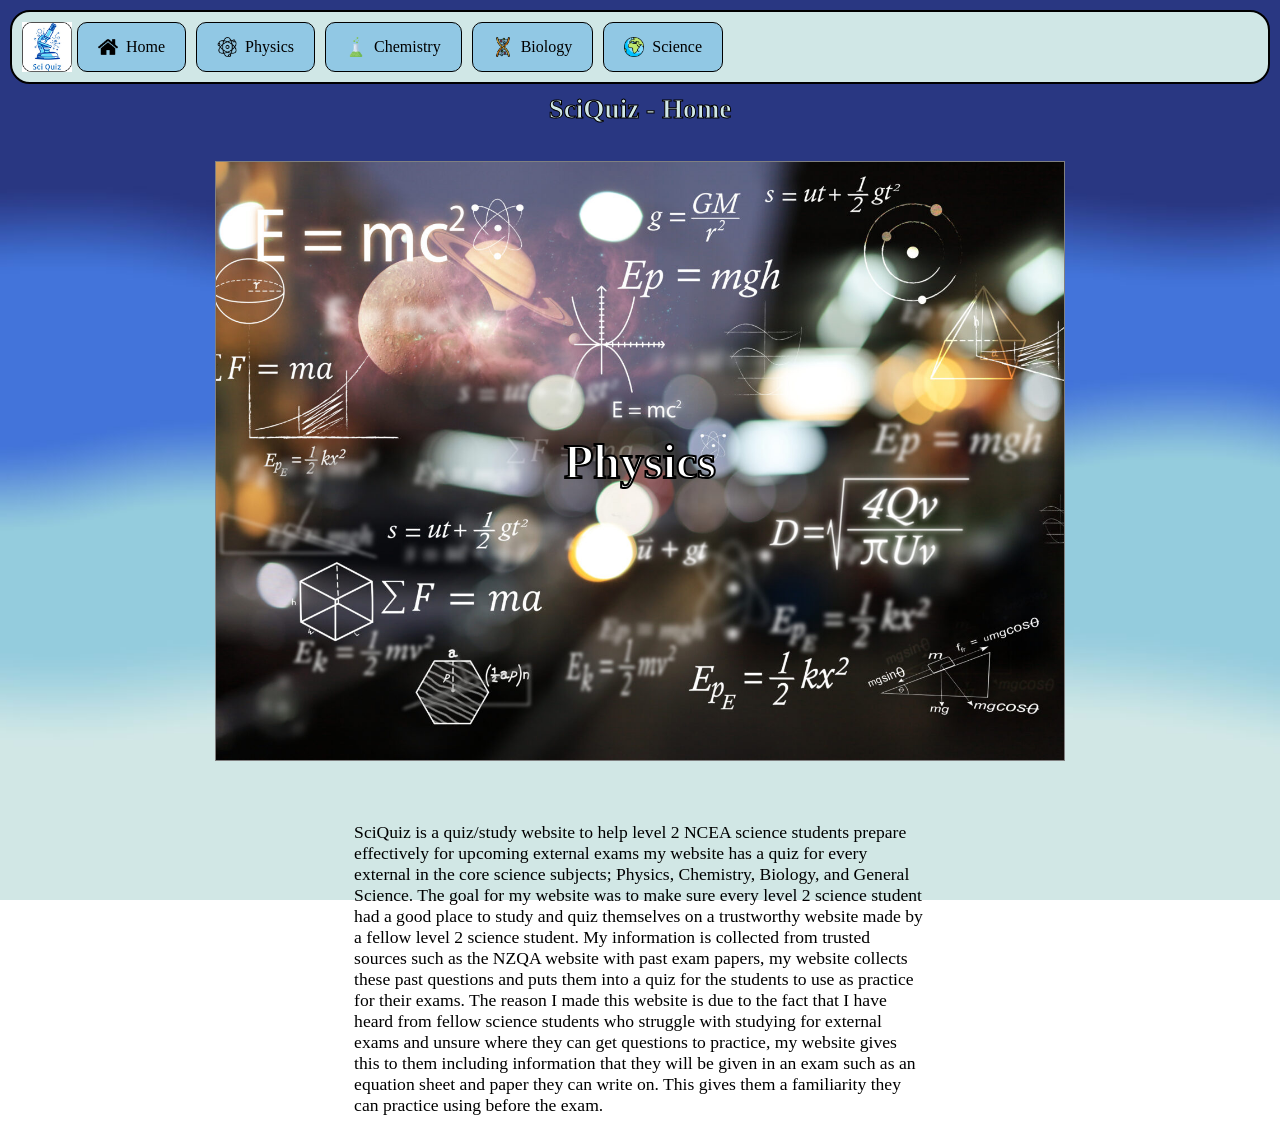
<file: index.html>
<!DOCTYPE html>
<html lang="en">
<head>
    <meta charset="UTF-8">
    <title>My Quiz Website</title>
</head>
<body>
    <script>
        window.location.replace("./Final%20Outcome/");
    </script>
    <p>Opening quiz website...</p>
    <a href="./Final%20Outcome/">Click here to open the quiz.</a>
</body>
</html>
</file>
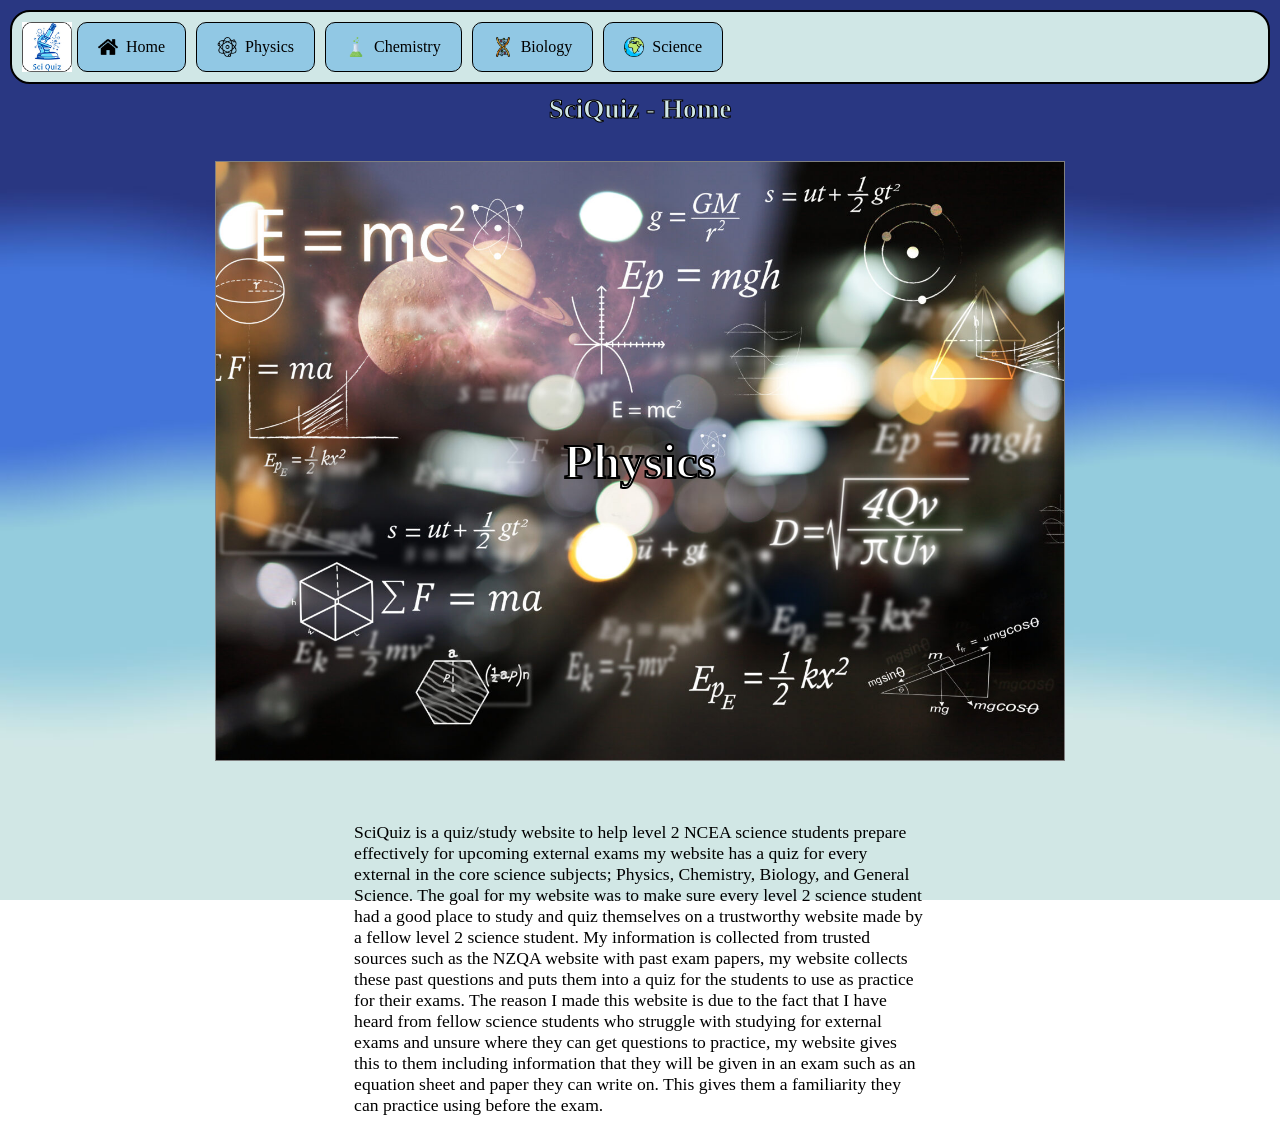
<file: Final Outcome/index.html>
<!DOCTYPE html>
<html>
<head>
    <meta charset="UTF-8">
    <title>Sci Quiz</title>
	<link rel="icon" type="image/ico" href="../images/favicon.ico">
    <!-- 1. Link the CSS file here -->
    <link rel="stylesheet" href="stylesheet.css">
</head>
<body>

<nav class="navbar">
    <!-- All 4 different classes +Home -->
	
	<!-- Website Logo -->
	<img src="../images/Website Logo.jpg" alt="Website Logo" style="width: 50px; height: 50px;">
	
	<!-- Home -->
	<div class="dropdown">
        <button class="dropbtn">
		<img src="../images/home.png" alt="" class="btn-icon">
		Home</button>
        <div class="dropdown-content">
            <a href="index.html" class="centered-link">Home</a>
			<a href="#" class="centered-link">Help</a>
        </div>
    </div>
	
	<!-- Physics -->
    <div class="dropdown">
        <button class="dropbtn">
		<img src="../images/physics.png" alt="" class="btn-icon">
		Physics
		</button>
        <div class="dropdown-content">
            <a href="physics_91171.html" class="centered-link">Exam 91171</a>
			<br>
            <a href="#" class="centered-link">Exam 91173</a>
        </div>
    </div>
    
	<!-- Chemistry -->
	<div class="dropdown">
		
        <button class="dropbtn">
		<img src="../images/flask.png" alt="" class="btn-icon">
		Chemistry
		</button>
        <div class="dropdown-content">
            <a href="chemistry_91164.html" class="centered-link">Exam 91164</a>
			<br>
            <a href="#" class="centered-link">Exam 91165</a>
			<br>
            <a href="#" class="centered-link">Exam 91166</a>
        </div>
    </div>
	
	<!-- Biology -->
	<div class="dropdown">
        <button class="dropbtn">
		<img src="../images/biology.png" alt="" class="btn-icon">
		Biology
		</button>
        <div class="dropdown-content">
            <a href="biology_91156.html" class="centered-link">Exam 91156</a>
			<br>
            <a href="#" class="centered-link">Exam 91157</a>
			<br>
            <a href="#" class="centered-link">Exam 91159</a>
        </div>
    </div>
	
	<!-- Science -->
	<div class="dropdown">
        <button class="dropbtn">
		<img src="../images/science.png" alt="" class="btn-icon">
		Science</button>
        <div class="dropdown-content">
            <a href="science_91159.html" class="centered-link">Exam 91159</a>
        </div>
    </div>
</nav>

  <!-- Link the JavaScript file -->
  <script src="script.js"></script>

<div class="carousel-container">
<h1>SciQuiz - Home</h1>
<ul>
  <li data-accName="Item 1">
    <h2>Physics</h2>
	<img src="../images/physics_e.jpg">
  </li>
  <li data-accName="Item 2">
    <h2>Chemistry</h2>
	<img src="../images/chem_e.jpg">
  </li>
  <li data-accName="Item 3">
    <h2>Biology</h2>
	<img src="../images/biology_e.jpg">
  </li>
  <li data-accName="Item 4">
    <h2>Science</h2>
	<img src="../images/science_e.jpg">
  </li>
</ul>
</div>

<p>
	SciQuiz is a quiz/study website to help level 2 NCEA science students prepare effectively for upcoming external exams
	my website has a quiz for every external in the core science subjects; Physics, Chemistry, Biology, and General Science.
	The goal for my website was to make sure every level 2 science student had a good place to study and quiz themselves on a
	trustworthy website made by a fellow level 2 science student. My information is collected from trusted sources such as the
	NZQA website with past exam papers, my website collects these past questions and puts them into a quiz for the students to
	use as practice for their exams. The reason I made this website is due to the fact that I have heard from fellow science students
	who struggle with studying for external exams and unsure where they can get questions to practice, my website gives this to them
	including information that they will be given in an exam such as an equation sheet and paper they can write on. This gives them
	a familiarity they can practice using before the exam.
</p>


</body>
</html>
</file>
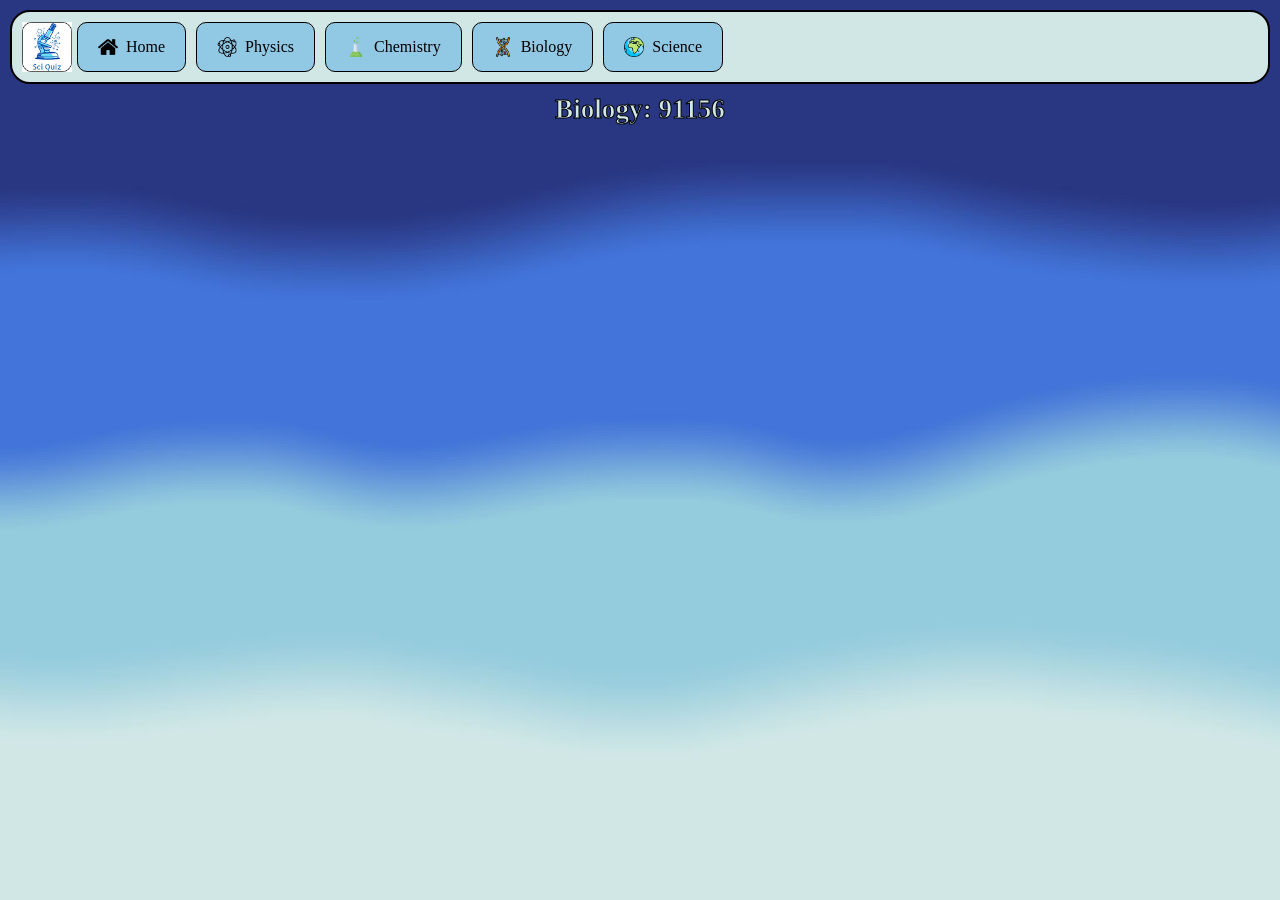
<file: Final Outcome/biology_91156.html>
<!DOCTYPE html>
<html>
<head>
    <meta charset="UTF-8">
    <title>Sci Quiz</title>
	<link rel="icon" type="image/ico" href="../images/favicon.ico">
    <!-- 1. Link the CSS file here -->
    <link rel="stylesheet" href="stylesheet.css">
</head>
<body>

<nav class="navbar">
    <!-- All 4 different classes +Home -->
	
	<!-- Website Logo -->
	<img src="../images/Website Logo.jpg" alt="Website Logo" style="width: 50px; height: 50px;">
	
	<!-- Home -->
	<div class="dropdown">
        <button class="dropbtn">
		<img src="../images/home.png" alt="" class="btn-icon">
		Home</button>
        <div class="dropdown-content">
            <a href="index.html" class="centered-link">Home</a>
			<a href="#" class="centered-link">Help</a>
        </div>
    </div>
	
	<!-- Physics -->
    <div class="dropdown">
        <button class="dropbtn">
		<img src="../images/physics.png" alt="" class="btn-icon">
		Physics
		</button>
        <div class="dropdown-content">
            <a href="physics_91171.html" class="centered-link">Exam 91171</a>
			<br>
            <a href="#" class="centered-link">Exam 91173</a>
        </div>
    </div>
    
	<!-- Chemistry -->
	<div class="dropdown">
		
        <button class="dropbtn">
		<img src="../images/flask.png" alt="" class="btn-icon">
		Chemistry
		</button>
        <div class="dropdown-content">
            <a href="chemistry_91164.html" class="centered-link">Exam 91164</a>
			<br>
            <a href="#" class="centered-link">Exam 91165</a>
			<br>
            <a href="#" class="centered-link">Exam 91166</a>
        </div>
    </div>
	
	<!-- Biology -->
	<div class="dropdown">
        <button class="dropbtn">
		<img src="../images/biology.png" alt="" class="btn-icon">
		Biology
		</button>
        <div class="dropdown-content">
            <a href="biology_91156.html" class="centered-link">Exam 91156</a>
			<br>
            <a href="#" class="centered-link">Exam 91157</a>
			<br>
            <a href="#" class="centered-link">Exam 91159</a>
        </div>
    </div>
	
	<!-- Science -->
	<div class="dropdown">
        <button class="dropbtn">
		<img src="../images/science.png" alt="" class="btn-icon">
		Science</button>
        <div class="dropdown-content">
            <a href="science_91159.html" class="centered-link">Exam 91159</a>
        </div>
    </div>
</nav>

    <!-- Link the JavaScript file -->
    <script src="script.js"></script>

<h1>Biology: 91156 </h1>

</body>
</html>
</file>
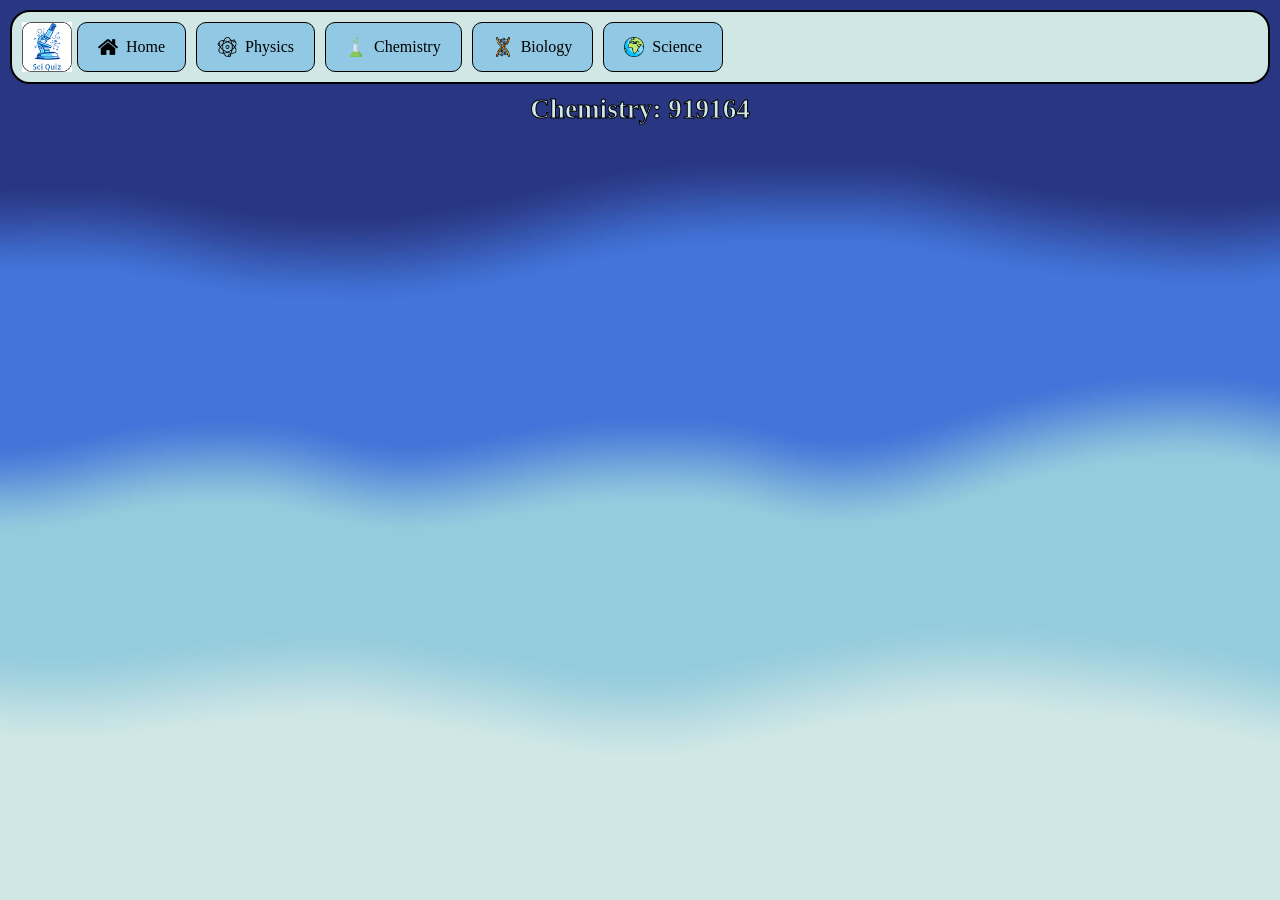
<file: Final Outcome/chemistry_91164.html>
<!DOCTYPE html>
<html>
<head>
    <meta charset="UTF-8">
    <title>Sci Quiz</title>
	<link rel="icon" type="image/ico" href="../images/favicon.ico">
    <!-- 1. Link the CSS file here -->
    <link rel="stylesheet" href="stylesheet.css">
</head>
<body>

<nav class="navbar">
    <!-- All 4 different classes +Home -->
	
	<!-- Website Logo -->
	<img src="../images/Website Logo.jpg" alt="Website Logo" style="width: 50px; height: 50px;">
	
	<!-- Home -->
	<div class="dropdown">
        <button class="dropbtn">
		<img src="../images/home.png" alt="" class="btn-icon">
		Home</button>
        <div class="dropdown-content">
            <a href="index.html" class="centered-link">Home</a>
			<a href="#" class="centered-link">Help</a>
        </div>
    </div>
	
	<!-- Physics -->
    <div class="dropdown">
        <button class="dropbtn">
		<img src="../images/physics.png" alt="" class="btn-icon">
		Physics
		</button>
        <div class="dropdown-content">
            <a href="physics_91171.html" class="centered-link">Exam 91171</a>
			<br>
            <a href="#" class="centered-link">Exam 91173</a>
        </div>
    </div>
    
	<!-- Chemistry -->
	<div class="dropdown">
		
        <button class="dropbtn">
		<img src="../images/flask.png" alt="" class="btn-icon">
		Chemistry
		</button>
        <div class="dropdown-content">
            <a href="chemistry_91164.html" class="centered-link">Exam 91164</a>
			<br>
            <a href="#" class="centered-link">Exam 91165</a>
			<br>
            <a href="#" class="centered-link">Exam 91166</a>
        </div>
    </div>
	
	<!-- Biology -->
	<div class="dropdown">
        <button class="dropbtn">
		<img src="../images/biology.png" alt="" class="btn-icon">
		Biology
		</button>
        <div class="dropdown-content">
            <a href="biology_91156.html" class="centered-link">Exam 91156</a>
			<br>
            <a href="#" class="centered-link">Exam 91157</a>
			<br>
            <a href="#" class="centered-link">Exam 91159</a>
        </div>
    </div>
	
	<!-- Science -->
	<div class="dropdown">
        <button class="dropbtn">
		<img src="../images/science.png" alt="" class="btn-icon">
		Science</button>
        <div class="dropdown-content">
            <a href="science_91159.html" class="centered-link">Exam 91159</a>
        </div>
    </div>
</nav>

    <!-- Link the JavaScript file -->
    <script src="script.js"></script>

<h1>Chemistry: 919164 </h1>

</body>
</html>
</file>
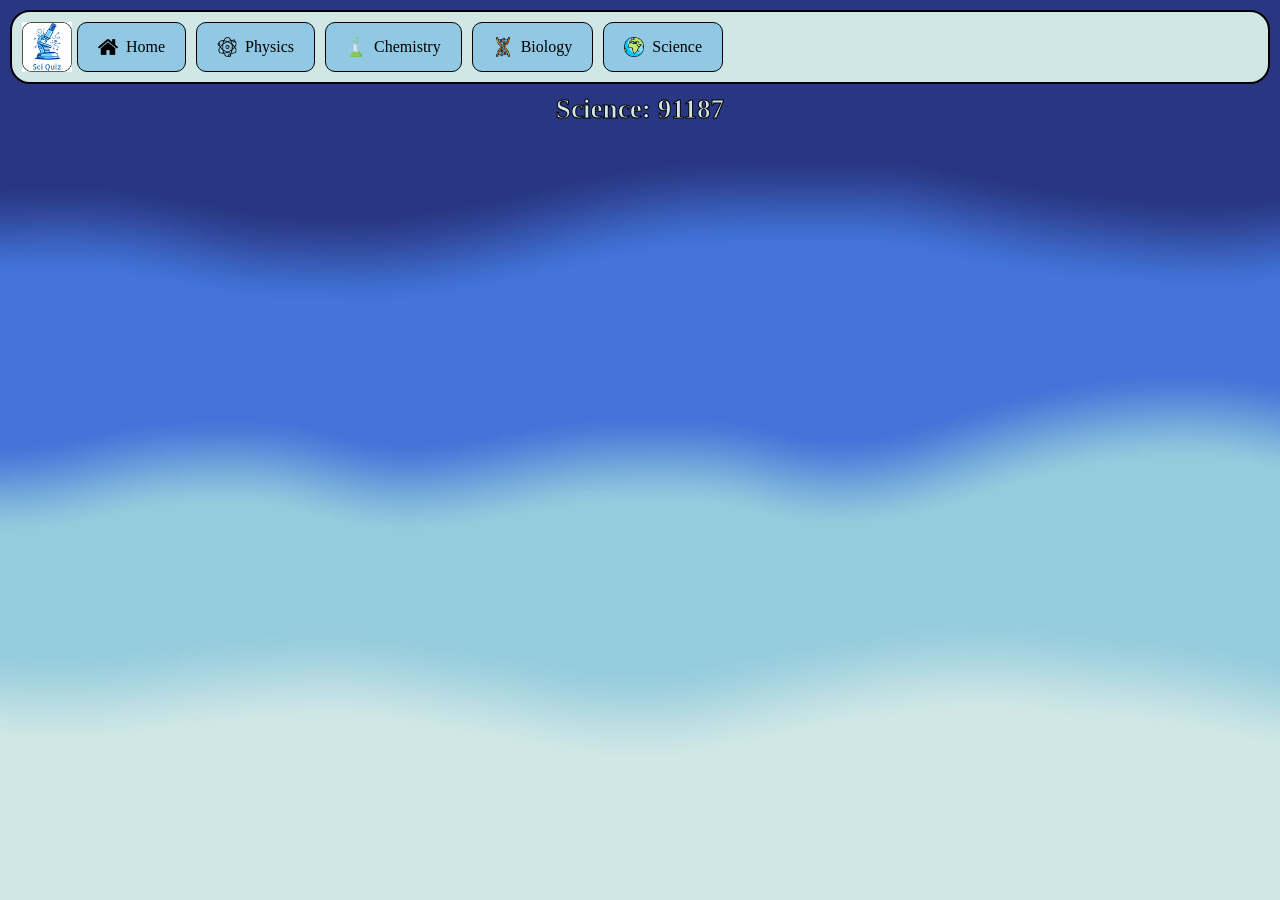
<file: Final Outcome/science_91159.html>
<!DOCTYPE html>
<html>
<head>
    <meta charset="UTF-8">
    <title>Sci Quiz</title>
	<link rel="icon" type="image/ico" href="../images/favicon.ico">
    <!-- 1. Link the CSS file here -->
    <link rel="stylesheet" href="stylesheet.css">
</head>
<body>

<nav class="navbar">
    <!-- All 4 different classes +Home -->
	
	<!-- Website Logo -->
	<img src="../images/Website Logo.jpg" alt="Website Logo" style="width: 50px; height: 50px;">
	
	<!-- Home -->
	<div class="dropdown">
        <button class="dropbtn">
		<img src="../images/home.png" alt="" class="btn-icon">
		Home</button>
        <div class="dropdown-content">
            <a href="index.html" class="centered-link">Home</a>
			<a href="#" class="centered-link">Help</a>
        </div>
    </div>
	
	<!-- Physics -->
    <div class="dropdown">
        <button class="dropbtn">
		<img src="../images/physics.png" alt="" class="btn-icon">
		Physics
		</button>
        <div class="dropdown-content">
            <a href="physics_91171.html" class="centered-link">Exam 91171</a>
			<br>
            <a href="#" class="centered-link">Exam 91173</a>
        </div>
    </div>
    
	<!-- Chemistry -->
	<div class="dropdown">
		
        <button class="dropbtn">
		<img src="../images/flask.png" alt="" class="btn-icon">
		Chemistry
		</button>
        <div class="dropdown-content">
            <a href="chemistry_91164.html" class="centered-link">Exam 91164</a>
			<br>
            <a href="#" class="centered-link">Exam 91165</a>
			<br>
            <a href="#" class="centered-link">Exam 91166</a>
        </div>
    </div>
	
	<!-- Biology -->
	<div class="dropdown">
        <button class="dropbtn">
		<img src="../images/biology.png" alt="" class="btn-icon">
		Biology
		</button>
        <div class="dropdown-content">
            <a href="biology_91156.html" class="centered-link">Exam 91156</a>
			<br>
            <a href="#" class="centered-link">Exam 91157</a>
			<br>
            <a href="#" class="centered-link">Exam 91159</a>
        </div>
    </div>
	
	<!-- Science -->
	<div class="dropdown">
        <button class="dropbtn">
		<img src="../images/science.png" alt="" class="btn-icon">
		Science</button>
        <div class="dropdown-content">
            <a href="science_91159.html" class="centered-link">Exam 91159</a>
        </div>
    </div>
</nav>

    <!-- Link the JavaScript file -->
    <script src="script.js"></script>

<h1>Science: 91187 </h1>

</body>
</html>
</file>
<file: Final Outcome/stylesheet.css>
body {
  margin: 10px; /* Adds 10px invisable space outside border of entire page */
  font-family: Verdana; /* Sets any text in the body to this font */
  background: url('../images/WebsiteBackgroundcopy.jpg'); /* Sets my image as the background */
  background-size: cover; /* Scales background image so it fills whole container leaving no gaps */
  background-repeat: no-repeat; /* Stops background image from repeating */
  background-position: center; /* Center the background */
  background-attachment: fixed; /* Locks background to browser viewport meaning stays stationary while the text and other elements scroll over top it */
}

/* Heading 1: */
h1 {
	text-align: center; /* Center the text */
	font-size: 1.7rem; /* Font Size */
	font-family: verdana; /* Font style */
	margin: 10px; /* Invisable Margin between page and text */
	color: #D0E7E6; /* Text Color */
	-webkit-text-stroke: 1px black; /* Black Border around text */
	z-index: 1; /* Front to back layer order */
}

/* Paragraph: */
p {
	max-width: 65ch; /* Max characters across for the paragraph */
	margin-inline: auto; /* Horizontally centers paragraph within the parent container */
	font-size: 1.1rem; /* Font Size */
	font-family: verdana; /* Font Style */
	margin-top: 25px; /* Invisable Margin between paragraph and top of the page */
}

/* Carousel: */
.carousel-container h2 {
	position: absolute; /* Removes element of normal document flow and positions it relative anchor  */
	top: 50%; /* Heading position within the y axis of the carousel parent container */
	left: 50%; /* Heading position within the x axis of the carousel parent container */
	transform: translate(-50%, -50%); /* pulls the heading back into the center */
	margin: 0; /* Removes all the default invisable space around it an forces the text to sit perfect against the parent containers edges */
	z-index: 10; /* Front to back layer order */
	color: white; /* Text color */
	-webkit-text-stroke: 2px black; /* Blacj border around text */
	font-size: 3rem; /* Font Size */
	text-align: center; /* Aligning the text in the center relative to the parent container not the web page */
	width: 80%; /* Makes the heading box narrower so it takes up less space side-to-side */
	font-family: verdana; /* Font style */ 
}

{
	margin: 10px; /* Ensures every element starts within a 10px gap seperating from other elements */
	padding: 0; /* Removes all default internal space inside elements */
	font-family: verdana; /* Sets the global font style to verdana */
	box-sizing: border-box; /* Forces an elements width and height to stay what I set them to  */
}

.carousel-item {
  position: relative; /* Acts as an anchor to pin buttons or text on top of this */
  width: 100%; /* Forces the slide to stretch and fill the exact width of the parent container */
}

.carousel-container {
	position: relative; /* Parent Container acts as a boundary for the other stuff within the carousel */
	display: inline-block; /* Shrinks box tightly around the content instead of stretching it */
	text-align: center; /* Centers text inside the box */
	top: 0; /* Resets the box starting point to the top left edge */
	left: 0; /* Resets the box starting point to the top left edge */
	width: 100%; /* Forces the box to completely fill the parent container */
	height: 100%; /* Forces the box to completely fill the parent container */
	z-index: 0; /* Keeps the box on the bottom of the layer of the screen */
}

.carousel-container img {
	position: absolute; /* Frees image to stack on top of other images */
	display: block; /* Removes default gap under image */
	top: 0; /* Pins image perfectly to the top left corner */
	left: 0; /* Pins image perfectly to the top left corner */
	width: 100%; /* Stretches image to fill entire container space */
	height: 100%; /* Stretches image to fill entire container space */
	object-fit: cover; /* Prevets image from stretching or looking distorted */
	z-index: 0; /* places image on the bottom background layer */
}

ul {
  width: 850px; /* Width of image box */
  height: 600px; /* Height of image box */
  padding: 20px; /* Border between page and box */
  display: flex; /* Turns child elements into flex items */
  gap: 4vw; /* Gap between image in viewport width */
  margin-left: auto; /* Pushes the element as far right as possible */
  margin-right: auto; /* Pushes the element as far left as possible */
  
}

li { /* List Item */
  list-style-type: none; /* Removes the default bullet points */
  background-color: white; /* Sets solid white background */
  border: 1px solid gray; /* A thign gray fram around each item */
  padding: 20px; /* Space between content and border */
  flex: 0 0 100%; /* Forces each slide to be exacty 100% wide */
  scroll-snap-align: center; /* Snaps the slide to the center when scrolling */
  box-sizing: border-box; /* Padding inside the width so slides don't break */
  
  position: relative; /* Acts as a anchor for the items inside it */
  overflow: hidden; /* Crops and content spilling outside the slide */
}

ul { /* Unordered list */
  overflow-x: scroll; /* Forces a horizontal scroll bar to appear to scroll left and right through a slide and not overflow the screen. */
  scroll-snap-type: x mandatory; /* Forces the container to auto snap to the nearest slide when you release the slide bar */
}

li { /* List Item */
  scroll-snap-align: center; /* When scrolling on the carousel it will snap to the center to align */
}

ul::scroll-button(*) {
  border: 0; /* Removes the border around the edge of the element */
  font-size: 2rem; /* Font Size */
  background: none; /* Sets no background color so it is see through */
  color: #000; /* arrow buttons color to navigate carousel */
  opacity: 0.7; /* arrow buttons opactity */
  cursor: pointer; /* type of cursor when hovering arrow buttons */
}

ul::scroll-button(*):hover,
ul::scroll-button(*):focus {
  opacity: 1; /* arrow buttons opacity darken when hovered over */
}

ul::scroll-button(*):active {
  translate: 1px 1px; /* how far arrow buttons move when held down */
}

ul::scroll-button(*):disabled {
  opacity: 0.2; /* arrow buttons opactity when disabled */
  cursor: unset; /* type of cursor when hovering arrow buttons turned off */
}

ul::scroll-button(left) {
  content: "◄" / "Previous"; /* left arrow buttons set */
}

ul::scroll-button(right) {
  content: "►" / "Next"; /* right arrow buttons set */
}

ul {
  anchor-name: --my-carousel; /* anchor name set to reference pount so other elements can stick to it */
}

ul::scroll-button(*) {
  position: absolute; /* Frees button to be placed anywhere on top of the carousel */
  position-anchor: --my-carousel; /* Locking the movement to the anchor point */
}

ul::scroll-button(left) {
  right: calc(anchor(left) - 70px); /* Where the button sits along the left of the page */
  bottom: calc(anchor(top) + 13px); /* Where the button sits along the top of the page */
}

ul::scroll-button(right) {
  left: calc(anchor(right) - 70px); /* Where the button sits along the right of the page */
  bottom: calc(anchor(top) + 13px); /* Where the button sits along the top of the page */
}

ul {
  scroll-marker-group: after; /* Creates navigation dots and puts them below the slide */
}


ul::scroll-marker-group {
  position: absolute; /* Frees marker to be placed anywhere on top of the carousel */
  position-anchor: --my-carousel; /* Sets the position on the anchor */
  top: calc(anchor(bottom) - -10px); /* Where the marker (4 buttons) sits on the y-axis */
  justify-self: anchor-center; /* Where the button sits anchored to the carousel */

  display: flex; /* Puts the items side by side in a flexable row */
  justify-content: center; /* Centers the row horizontally */
  gap: 20px; /* Gap of 20px between each marker */
}

li::scroll-marker {
  content: attr(data-accName); /* Takes hidden text label and puts inside the nav dot */
  width: 16px; /* Width of marker */
  height: 16px; /* Height of marker */
  background-color: transparent; /* The markers are transparent unless page active */
  border: 2px solid black; /* Thickness and Color of marker */
  border-radius: 50%; /* curves the edges into a perfect circle */
  overflow: hidden; /* Hides the item names links for inside the markers */
  text-indent: 16px; /* Pushes the text inside the marker to the right so it wont be seen */
}

li::scroll-marker:target-current {
  background-color: black; /* Background color of the marker black when active */
}

/* Resources/Equations */
.Resources {
	justify-content: flex-start; /* Align all items to beginning of main layout axis */
	align-items: flexstart; /* Align all items to start at top/left */
	gap: 20px; /* 20px gap between items in container */
	margin: 20px 0; /* Creates empty space above and below element to seperate from other content */
	max-width: 100%; /* Stops element from becoming wider that its container */
}

.resources-image {
	width: 500px; /* Sets width of image to 500 pixels */
	height: auto; /* Auto adjusts height to the width so image doesn't stretch */
	border-radius: 10px; /* Rounds corners of image */
}

.main-layout {
    display: flex; /* Aligns items inside main layout side by side in row by default */
    justify-content: flex-start; /* Pushes all items to far left of row */
    align-items: flex-start; /* Aligns items to top of container */
    gap: 20px; /* Space between the quiz and the notepad */
    margin: 20px 0; /* Adds 20px gap above and below container to seperate from different sections of page */
    max-width: 100%; /* Ensures container doesnt grow wider than screen or parent element */
    padding: 0 15px; /* Adds 15px gap of room inside container on left and right sides so content doesnt touch edges */
}

.drawing-container {
	display: flex; /* Aligns items inside drawing contaienr side by side in row */
    flex-direction: column; /* Turns container into vertical stack so the canvas and button */
	align-items: flex-start; /* Aligns items to top of container */
	gap: 12px; /* Space between the notepad and the clear button */
	flex-shrink: 0; /* Forces element to stay its exact size and not change size */
	margin-left: 10px; /* pushes element away from whatever is to its left by 10px */
}

.video {
	max-width: 100%; /* Makes video shrink to fix smaller screen bettwer but stops it from getting wider that original size */
    border: none; /* tells browser to remove border around element */
    display: flex; /* Aligns items inside video container side by side in row */
    justify-content: flex-start; /* Pushes all items in container to far left of row */
    align-items: flex-start; /* Aligns items to top of container */
    gap: 20px; /* Space between the video and the notepad */
	border-radius: 10px; /* Rounds corners of video */
    margin: 20px 0; /* Creates empty space above and below element to seperate from other content */
    max-width: 100%; /* Ensures container doesnt grow wider than screen or parent element */
}

/* Notepad: */

.clear-btn {
    padding: 8px 16px; /* Adds 8px gap of space above and below button and 16px gap left and right */
    background-color: white; /* Colour of button is white */
    color: black; /* Text color */
    border: none; /* Removes default border around button */
    border-radius: 10px; /* Rounds corners of button */
    font-size: 14px; /* Font size at 14px */
    font-weight: bold; /* Sets the font as bold */
    cursor: pointer; /* When hovering over the button the cursor changes to the pointer to indicate that it is possible to click */
    transition: background-color 0.2s ease; /* Smooths the transition from colours when the user hovers the button */
    box-shadow: 0 2px 4px rgba(0,0,0,0.1); /* Subtle shadow beneath the button */
}

.clear-btn:hover {
    background-color: #d0f4f7; /* Darker color on hover */
}

#drawingCanvas {
    border: 1px solid #ccc; /* thin grey outline around canvas to see edge */
    background-color: #fff; /* Background color of drawing area to white */
	border-radius: 10px; /* Drawing Canvas border curve */
	width: 450px; /* Canvas to be set as this width */
	height: auto; /* Height to auto adjust to the width so image doesn't stretch */
	margin: 20px 0 0 0; /* 20px gap above canvas to push elements on top away */
}

/* Quiz: */

.app{ /* quiz box */
	flex: 1 0 300px; /* tells box to shrink or grow in a flexible layout and sets base size of 300px */
	background: white; /* Stes background colour of box to white */
	width: 90%; /* Makes box take up 90% of the screen on smaller screens so it doesn't touch edge of device */
	max-width: 600px; /* Stops box from stretching to wide */
	min-width: 320px; /* Stops box from shrinking to small */
	margin: 20px 0 0 0; /* Adds 20px of space at top of the box to push down whatever may be above */
	border-radius: 10px; /* Rounds the corners of the quiz */
	padding: 30px; /* adds 30px gap inside box so elements such as buttons don't touch the edge */
}

.app h1{ /* Quiz: ____ */
	font-size: 25px; /* Font size of title inside quiz */
	color: black; /* Font colour */
	font-weight: bold; /* Makes text bold */
	border-bottom: 1px solid #333; /* Thin grey line below the title */
	padding-bottom: 30px; /* Pushs text 30px away from bottom line */
}

.quiz{ /* Between the question and the h1 */
	padding: 10px 0; /* adds 10px gap inside quiz above and below question and heading */
}

.quiz h2{ /* Question */
	font-size: 18px; /* Font size of question */
	color: #001e4d; /* Font colour */
	font-weight: bold; /* Makes the text bold */
	font-family: verdana; /* Sets the font */
}

.btn { /* Quiz Buttons (answers) */
	color: black; /* Text inside black */
	font-weight: 500; /* Makes the text just slightly bold */
	width: 100%; /* Stretches button to fill width of container */
	border: 1px solid black; /* Sets a 1px black border around the button */
	padding: 10px; /* 10px of empty space inside button on all sides */
	margin: 10px 0; /* Gap on top and bottom between buttons */
	text-align: left; /* Text inside the button pulled to the left */
	border-radius: 4px; /* Curve around buttons */
	cursor: pointer; /* When hovering over the button it will change the cursor to a pointer */
	transition: all 0.3s; /*  */
}

.btn:hover:not([disabled]){ /* Targets buttons on quiz and checks if not disabled */
	background: black; /* When hovering over the answers background will change to black */
	color: white; /* When hovering over the answers the colour of font will change to black */
}

.btn:disabled{ /* Targets disabled buttons on quiz to see if they are disabled */
	cursor: no-drop; /* Changes the cursor to an inactive icon (red circle) */
}

/* quiz answers: */
#next-btn{
	background: #ADD8E6; /* Colour of button */
	color: black; /* Text colour */
	font-weight: 500; /* Almost bold text */
	width: 150px; /* How wide the button is */
	border: 0; /* Removes default border */
	padding: 10px; /* Invisabke gap around all sides of button */
	margin: 20px auto 0; /* Bottom and top height gap to 20px */
	border-radius: 4px; /* Button curve */
	cursor: pointer; /* Changes the cursor on hover */
	display: none; /* Doesnt display the button but when applied to in javascript it will show again */
}

.correct{
	background: #9aeabc; /* When answer is correct will go green */
}
.incorrect{
	background: #ff9393; /* When answer is incorrect will go red */
}

/* This makes the buttons sit in a row across the top */
.navbar {
	position: relative; /* Acts as anchor for elements inside */
	z-index: 2; /* Sets the navbar on the second layer */
    display: flex; /*Turns the navbar into a flexable container  */
	align-items: center; /* Align the items in the middle on the y axis of the nav bar */
	height: 50px; /* how thick the nav bar is */
    background-color: #D0E7E6; /* background color of navbar */
    padding: 10px; /* invisable gap around all sides of button */
	border: 2px solid black; /* Black border around the edge of navbar */
	border-radius: 20px; /* Curve of edges of navbar */
}

.dropdown { 
	position: relative; /* Acts as anchor for elements inside */
	display: inline-block; /* Shrinks box tightly around content without stretching it */
}

.dropbtn { /* Main buttons on navbar */
	display: flex; /* Turns the button into a flexable container */
	align-items: center; /* Aligns everything inside the button vertically */
	gap: 8px; /* 8px gap between elements inside the button */
    background-color: #91C8E4; /* Fills the button with a blue colour */
    color: Black; /* text color */
	font-size: 16px; /* Font size */
    padding: 14px 20px; /* 14px invisable gap at top and bottom then 20px for left and right */
    border: 1px solid black; /* Sets a border around the button to 1px thick and black */
	margin: 5px; /* 5px empty space outside button so it doesnt touch other elements on page */
	border-radius: 10px; /* Curve of corners on button */
    cursor: pointer; /* When hovering over button will change the cursor to pointer */
}

.btn-icon{
	width: 20px; /* width of little icons on each button */
	height: 20px; /* height of little icons on each button */
	display: block; /* Sets the element into its own entire row */
}

button {
  font-family: Verdana; /* Sets the font for the main buttons */
}

/* Hide menus by default */
.dropdown-content {
    display: none; /* hides the content of navbar */
    position: absolute; /* allows the drop down content to sit on top of other elements in the way */
    background-color: white;
    min-width: 150px; /* Stops the buttons from being to small */
    box-shadow: 0px 8px 16px rgba(0,0,0,0.2); /* black shadow around the dropdown content */
	border-radius: 10px; /* Curve around corners */
	
}

.dropdown-content a {
  font-family: Verdana; /* Sets the drop down content font */
}

/* Centers the links to exams */
.centered-link {
    display: block; /* Sets element to its own entire row */
    text-align: center; /* Centres the text in the button */
    width: 100%;  /* Stretches link to fill container*/
	background-color: #EAFCFF; /* Colour of background in dropdown boxes */
	color: black; /* Text colour */           
	display: inline-block; /* Shrinks box tightly around content without stretching it */  
	border-radius: 6px; /* Rounded corners */
	font-family: Verdana; /* Sets the font */
	font-weight: normal; /* Keeps the font normal weight not bold */
	transition: 0.3s; /* Smooth transition for the hover effect */
}

.centered-link:hover {
  background-color: #d0f4f7; /* Darker on hover */
  transform: scale(1.05); /* Slightly makes the button bigger */
  box-shadow: 0 4px 8px rgba(0,0,0,0.2); /* Adds a small shadow */
}

/* Show dropdown menu when hovering over the container */
.dropdown:hover .dropdown-content { display: block; }
</file>
